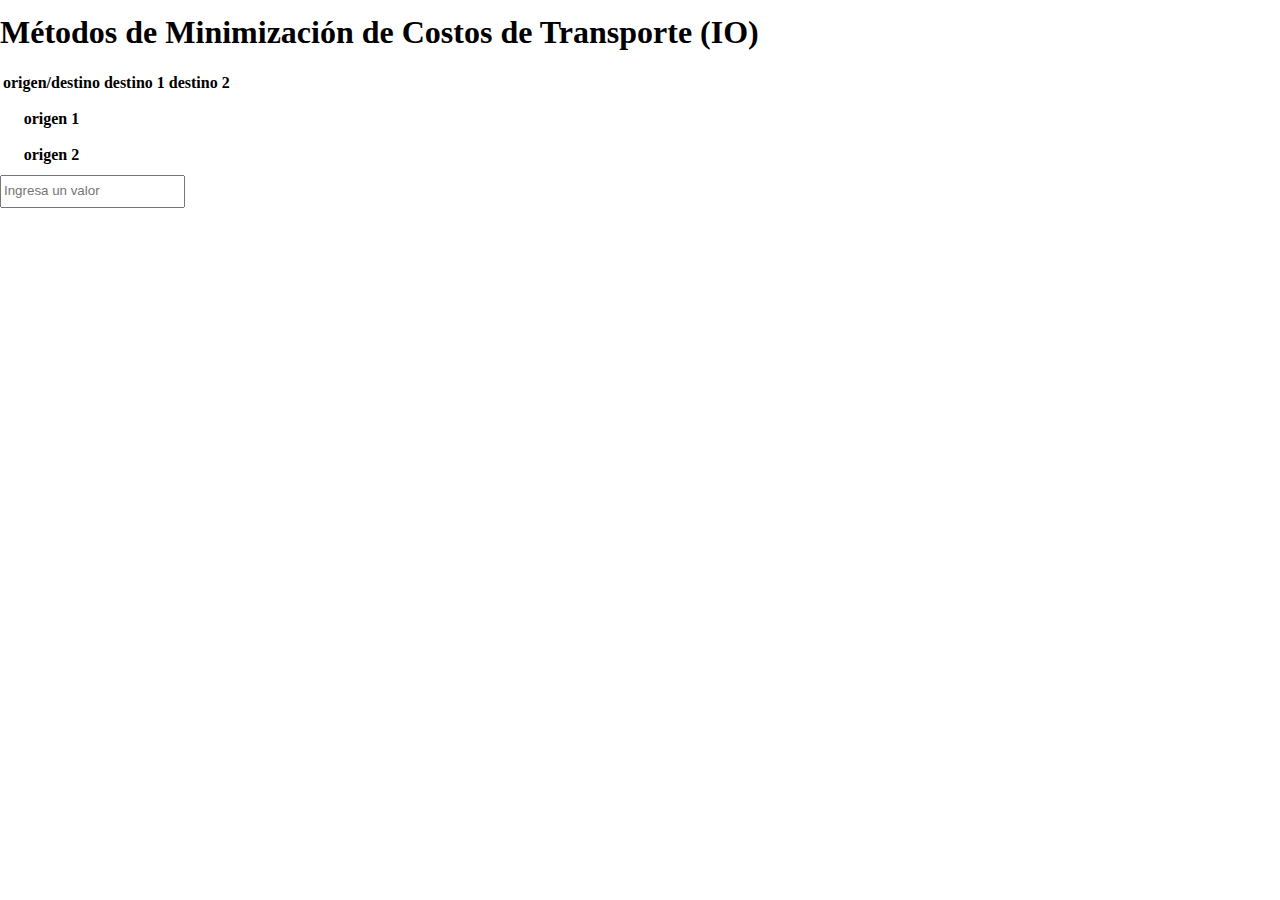
<file: pages/IOMinimizaciones/minimizacion.html>
<!DOCTYPE html>
<html lang="es">
<head>
    <meta charset="UTF-8">
    <meta name="viewport" content="width=device-width, initial-scale=1.0">
    <link rel="stylesheet" href="./style.css">
    <title>Minimización de Costos</title>
</head>
<body>
    <header>
        <h1>Métodos de Minimización de Costos de Transporte (IO)</h1>
    </header>
    <main>
        <table id="tab">
            <tr><th>origen/destino</th><th>destino 1</th><th>destino 2</th></tr>
            <tr><th>origen 1</th><td></td><td></td></tr>
            <tr><th>origen 2</th><td></td><td></td></tr>
        </table>
        <input type="number" id="inputValor" placeholder="Ingresa un valor">
    </main>
    <script type="module" src="./tabla.js"></script>
</body>
</html>
</file>
<file: pages/IOMinimizaciones/style.css>
* {
    box-sizing: border-box;
    margin: 0;
    line-height: 2em;
}

span{
    display: inline-block;
    text-align: center;
    width: 170px;
}

.celda-span input{
    width: 50%;
}

input{
    max-width: 100%;
}

@media screen and (max-width:800px){
    h1{
        line-height: initial;
    }
    main{
        min-width: 100%;
        font-size: 12px;
    }

    section{
        width: auto;
    }

    input{
        width: 100px;
        font-size: 12px;
    }

    .celda-span input{
        width: 50px;
    }

    span{
        display: inline;
    }
}
</file>
